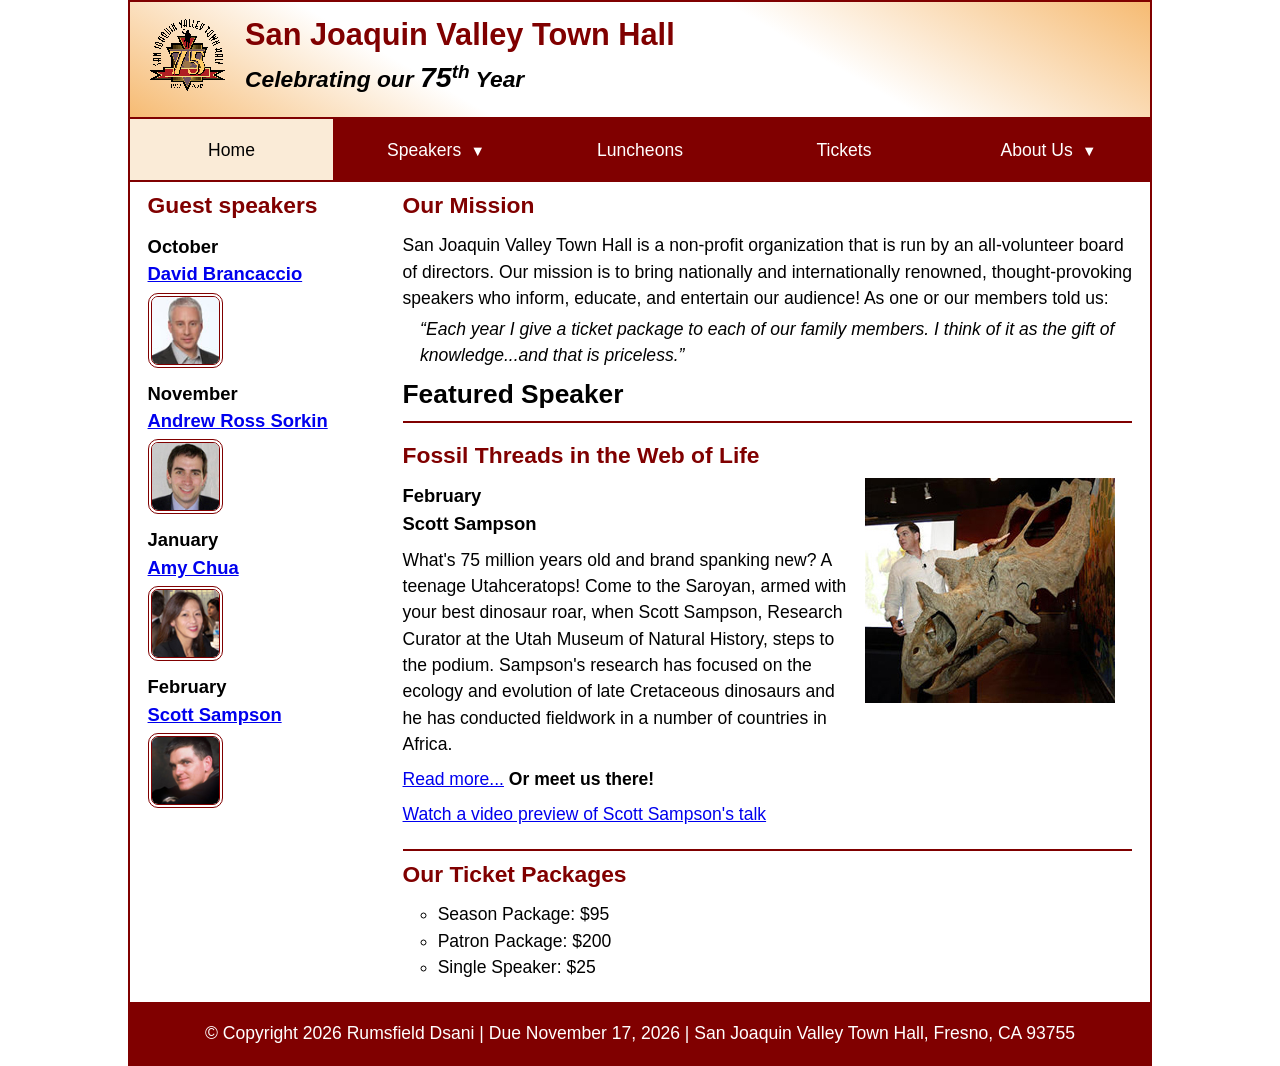
<file: index.html>
<!DOCTYPE html>
<html lang="en">

<head>
	<meta charset="utf-8">
	<title>San Joaquin Valley Town Hall</title>
	<meta name="viewport" content="width=device-width, initial-scale=1">
	<link rel="icon" href="images/favicon.ico">
	<link rel="stylesheet" href="styles/main.css">
</head>

<body>
	<header>
		<img src="images/town_hall_logo.gif" alt="Town Hall logo">
		<h2>San Joaquin Valley Town Hall</h2>
		<h3>Celebrating our <em class="large">75</em><sup>th</sup> Year</h3>
	</header>
	<nav class="navbar">
		<ul class="menu">
			<li><a class="current">Home</a></li>
			<li><a href="#">Speakers <small>&#9660;</small></a>
				<ul class="submenu">
					<li><a href="speakers/brancaccio.html">David Brancaccio</a></li>
					<li><a href="speakers/sorkin.html">Andrew Ross Sorkin</a></li>
					<li><a href="speakers/chua.html">Amy Chua</a></li>
					<li><a href="speakers/sampson.html">Scott Sampson</a></li>
				</ul>
			</li>
			<li><a href="#">Luncheons</a></li>
			<li><a href="#">Tickets</a></li>
			<li><a href="#">About Us <small>&#9660;</small></a>
				<ul class="submenu">
					<li><a href="#">Our History</a></li>
					<li><a href="#">Board of Directors</a></li>
					<li><a href="#">Past Speakers</a></li>
					<li><a href="#">Contact Us</a></li>
				</ul>
			</li>
		</ul>
	</nav>
	<main>
		<aside>
			<h2>Guest speakers</h2>
			<h3>October<br><a href="speakers/brancaccio.html">David Brancaccio</a></h3>
			<img src="images/brancaccio75.jpg" alt="David Brancaccio photo">
			<h3>November<br><a href="speakers/sorkin.html">Andrew Ross Sorkin</a></h3>
			<img src="images/sorkin75.jpg" alt="Andrew Ross Sorkin photo">
			<h3>January<br><a href="speakers/chua.html">Amy Chua</a></h3>
			<img src="images/chua75.jpg" alt="Amy Chua photo">
			<h3>February<br><a href="speakers/sampson.html">Scott Sampson</a></h3>
			<img src="images/sampson75.jpg" alt="Scott Sampson photo">
		</aside>

		<section>
			<h2>Our Mission</h2>
			<p>San Joaquin Valley Town Hall is a non-profit organization that is run by an 
				all-volunteer board of directors. Our mission is to bring nationally and 
				internationally renowned, thought-provoking speakers who inform, educate, 
				and entertain our audience! As one or our members told us:</p>
			<blockquote>&ldquo;Each year I give a ticket package to each of our family members. 
				I think of it as the gift of knowledge...and that is priceless.&rdquo;</blockquote>

			<h1>Featured Speaker</h1>
			<article class="featured">
				<h2>Fossil Threads in the Web of Life</h2>
				<img src="images/sampson_dinosaur.jpg" alt="Scott Sampson with dinosaur">
				<h3>February<br>
				Scott Sampson</h3>
				<p>What's 75 million years old and brand spanking new? A teenage Utahceratops! 
				Come to the Saroyan, armed with your best dinosaur roar, when Scott Sampson, Research 
				Curator at the Utah Museum of Natural History, steps to the podium. Sampson's research 
				has focused on the ecology and evolution of late Cretaceous dinosaurs and he has conducted 
				fieldwork in a number of countries in Africa.</p>
				<p><a href="speakers/sampson.html">Read more...</a>&nbsp;<b>Or meet us there!</b></p>
				<p><a href="media/sampson_preview.mp4" type="video/mp4" target="_blank">Watch a video preview of Scott Sampson&apos;s talk</a></p>
			</article>

			<h2>Our Ticket Packages</h2>
			<ul>
				<li>Season Package: $95</li>
				<li>Patron Package: $200</li>
				<li>Single Speaker: $25</li>
			</ul>
		</section>	
	</main>
	<footer>
		<p>&copy; Copyright 2026 Rumsfield Dsani | Due November 17, 2026 | San Joaquin Valley Town Hall, Fresno, CA 93755</p>
	</footer>
</body>
</html>
</file>
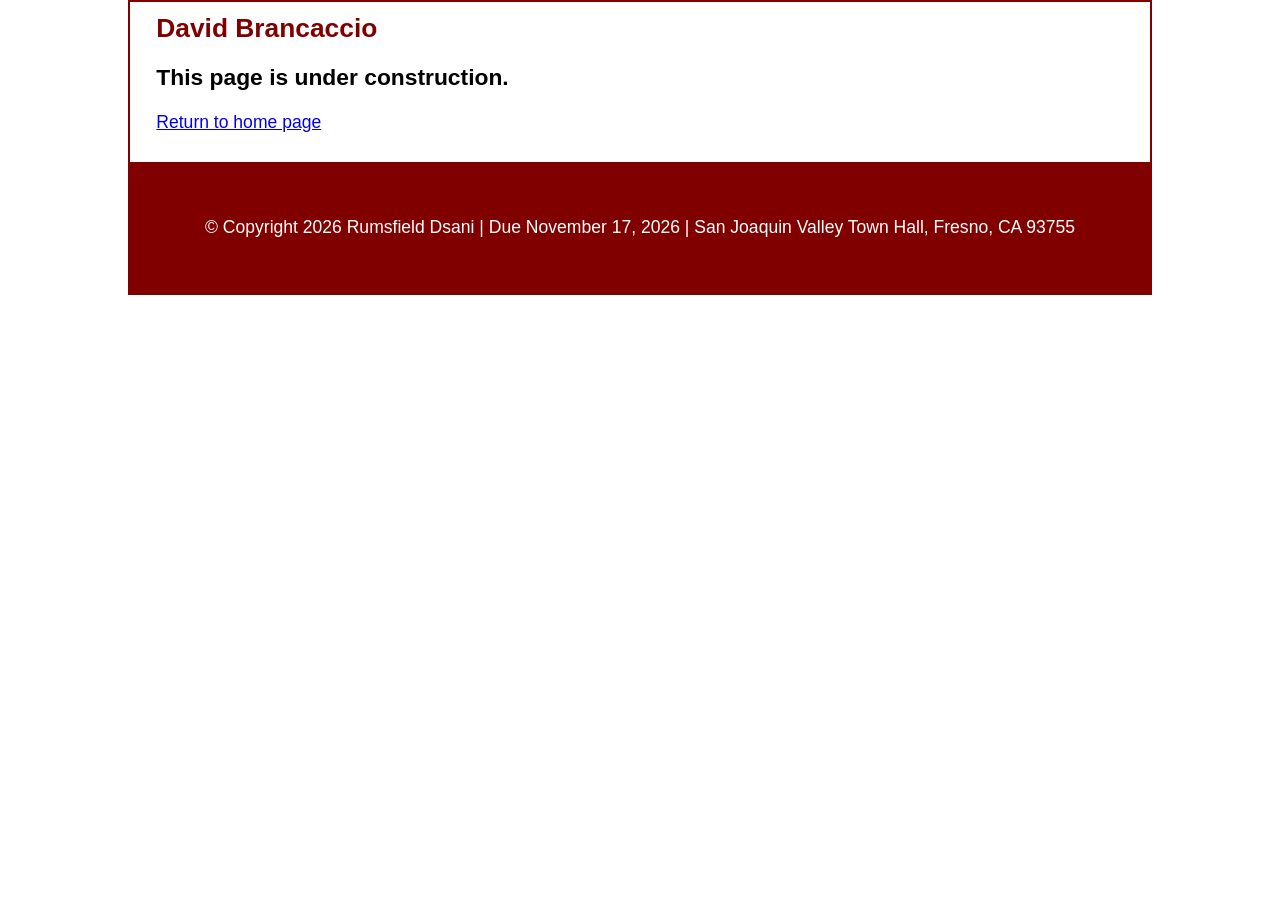
<file: speakers/brancaccio.html>
<!DOCTYPE html>
<html lang="en">

<head>
	<meta charset="utf-8">
	<title>San Joaquin Valley Town Hall</title>
	<meta name="viewport" content="width=device-width, initial-scale=1">
	<link rel="icon" href="../images/favicon.ico">
	<link rel="stylesheet" href="../styles/main.css">
</head>

<body>
	<main>
		<section class="speaker">
			<h1>David Brancaccio</h1>
			<h2>This page is under construction.</h2>
			<p><a href="../index.html">Return to home page</a></p>
		</section>
	</main>
	<footer>
		<p><p>&copy; Copyright 2026 Rumsfield Dsani | Due November 17, 2026 | San Joaquin Valley Town Hall, Fresno, CA 93755</p></p>
	</footer>
</body>

</html>
</file>
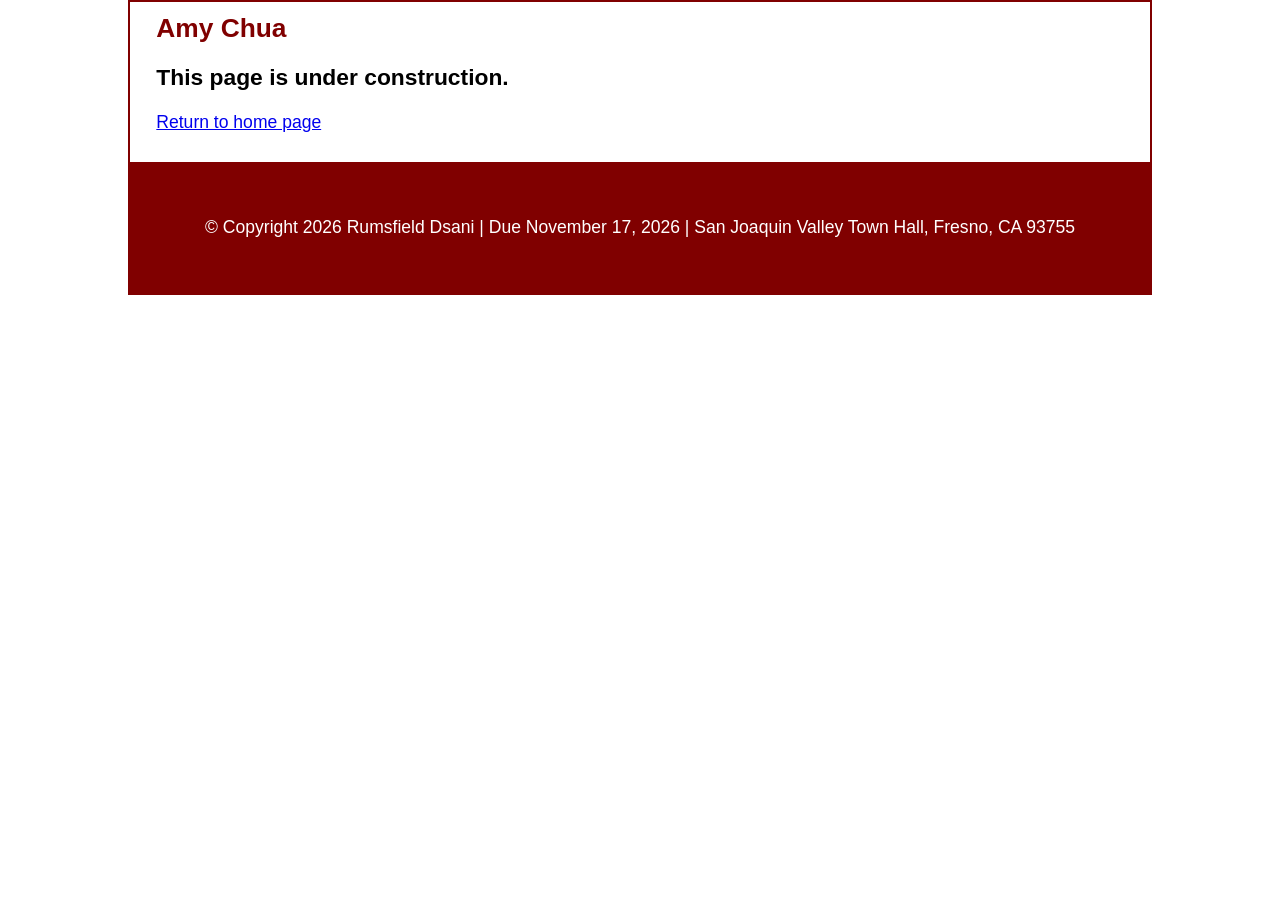
<file: speakers/chua.html>
<!DOCTYPE html>
<html lang="en">

<head>
	<meta charset="utf-8">
	<title>San Joaquin Valley Town Hall</title>
	<meta name="viewport" content="width=device-width, initial-scale=1">
	<link rel="icon" href="../images/favicon.ico">
	<link rel="stylesheet" href="../styles/main.css">
</head>

<body>
	<main>
		<section class="speaker">
			<h1>Amy Chua</h1>
			<h2>This page is under construction.</h2>
			<p><a href="../index.html">Return to home page</a></p>
		</section>
	</main>
	<footer>
		<p><p>&copy; Copyright 2026 Rumsfield Dsani | Due November 17, 2026 | San Joaquin Valley Town Hall, Fresno, CA 93755</p></p>
	</footer>
</body>

</html>
</file>
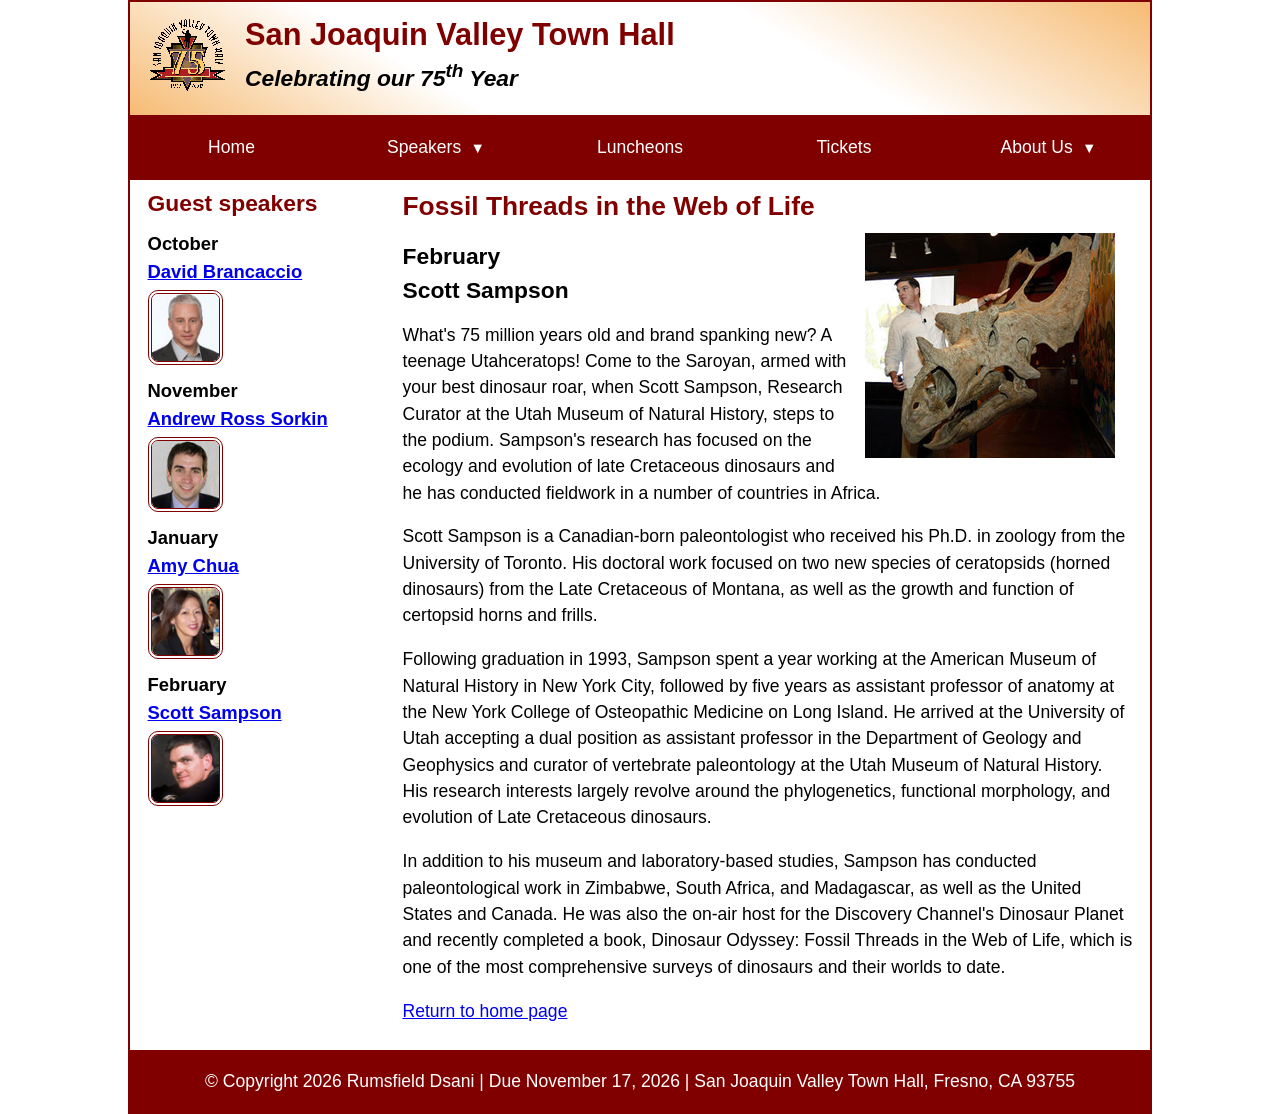
<file: speakers/sampson.html>
<!DOCTYPE html>
<html lang="en">

<head>
	<meta charset="utf-8">
	<title>San Joaquin Valley Town Hall</title>
	<meta name="viewport" content="width=device-width, initial-scale=1">
	<link rel="icon" href="../images/favicon.ico">
	<link rel="stylesheet" href="../styles/main.css">
</head>

<body>
	<header>
		<img src="../images/town_hall_logo.gif" alt="Town Hall logo">
		<h2>San Joaquin Valley Town Hall</h2>
		<h3>Celebrating our <span class="shadow">75<sup>th</sup></span> Year</h3>
	</header>
	<nav class="navbar">
		<ul class="menu">
			<li><a href="../index.html">Home</a></li>
			<li><a href="#">Speakers <small>&#9660;</small></a>
				<ul class="submenu">
					<li><a href="../speakers/brancaccio.html">David Brancaccio</a></li>
					<li><a href="../speakers/sorkin.html">Andrew Ross Sorkin</a></li>
					<li><a href="../speakers/chua.html">Amy Chua</a></li>
					<li><a href="../speakers/sampson.html">Scott Sampson</a></li>
				</ul>
			</li>
			<li><a href="#">Luncheons</a></li>
			<li><a href="#">Tickets</a></li>
			<li><a href="#">About Us <small>&#9660;</small></a>
				<ul class="submenu">
					<li><a href="#">Our History</a></li>
					<li><a href="#">Board of Directors</a></li>
					<li><a href="#">Past Speakers</a></li>
					<li><a href="#">Contact Us</a></li>
				</ul>
			</li>
		</ul>
	</nav>
	<main>
		<aside>
			<h2>Guest speakers</h2>
			<h3>October<br><a href="../speakers/brancaccio.html">David Brancaccio</a></h3>
			<img src="../images/brancaccio75.jpg" alt="David Brancaccio photo">
			<h3>November<br><a href="../speakers/sorkin.html">Andrew Ross Sorkin</a></h3>
			<img src="../images/sorkin75.jpg" alt="Andrew Ross Sorkin photo">
			<h3>January<br><a href="../speakers/chua.html">Amy Chua</a></h3>
			<img src="../images/chua75.jpg" alt="Amy Chua photo">
			<h3>February<br><a href="../speakers/sampson.html">Scott Sampson</a></h3>
			<img src="../images/sampson75.jpg" alt="Scott Sampson photo">
		</aside>
		<section class="speaker">
			<h1>Fossil Threads in the Web of Life</h1>
			<article>
				<img src="../images/sampson_dinosaur.jpg" alt="Scott Sampson with dinosaur">
				<h2>February<br>Scott Sampson</h2>
				<p>What's 75 million years old and brand spanking new? A teenage Utahceratops! Come to the 
				   Saroyan, armed with your best dinosaur roar, when Scott Sampson, Research Curator at the 
				   Utah Museum of Natural History, steps to the podium. Sampson's research has focused on the 
				   ecology and evolution of late Cretaceous dinosaurs and he has conducted fieldwork in a number 
				   of countries in Africa.</p>
				<p>Scott Sampson is a Canadian-born paleontologist who received his Ph.D. in zoology from the 
				   University of Toronto. His doctoral work focused on two new species of ceratopsids (horned 
				   dinosaurs) from the Late Cretaceous of Montana, as well as the growth and function of certopsid 
				   horns and frills.</p>
				<p>Following graduation in 1993, Sampson spent a year working at the American Museum of Natural 
				   History in New York City, followed by five years as assistant professor of anatomy at the New 
				   York College of Osteopathic Medicine on Long Island. He arrived at the University of Utah 
				   accepting a dual position as assistant professor in the Department of Geology and Geophysics 
				   and curator of vertebrate paleontology at the Utah Museum of Natural History. His research 
				   interests largely revolve around the phylogenetics, functional morphology, and evolution of 
				   Late Cretaceous dinosaurs.</p>
				<p>In addition to his museum and laboratory-based studies, Sampson has conducted paleontological 
				   work in Zimbabwe, South Africa, and Madagascar, as well as the United States and Canada. He was 
				   also the on-air host for the Discovery Channel's Dinosaur Planet and recently completed a book, 
				   Dinosaur Odyssey: Fossil Threads in the Web of Life, which is one of the most 
				   comprehensive surveys of dinosaurs and their worlds to date.</p>
				<p><a href="../index.html">Return to home page</a></p>
			</article>
		</section>
	</main>
	<footer>
		<p>&copy; Copyright 2026 Rumsfield Dsani | Due November 17, 2026 | San Joaquin Valley Town Hall, Fresno, CA 93755</p>
	</footer>
</body>
</html>
</file>
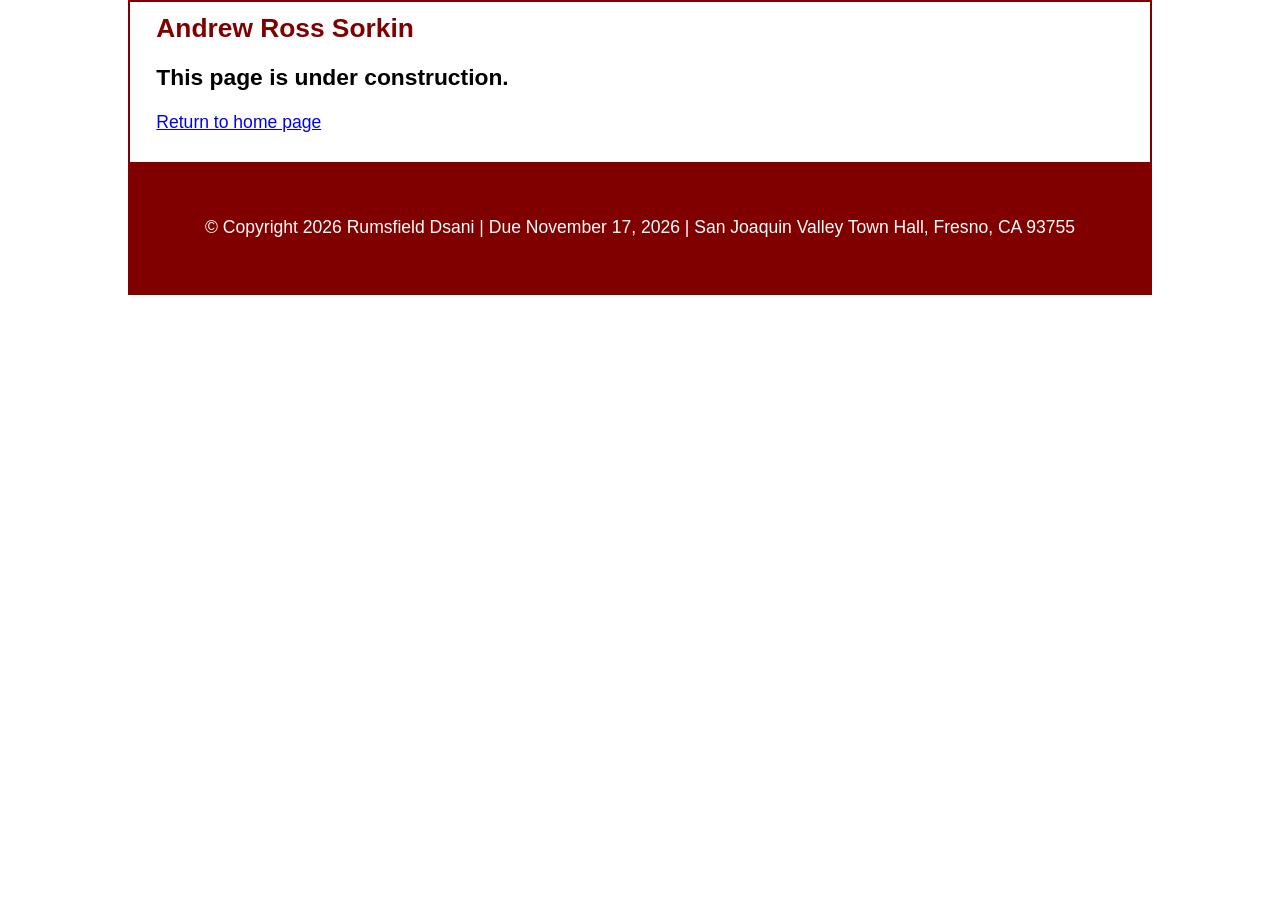
<file: speakers/sorkin.html>
<!DOCTYPE html>
<html lang="en">

<head>
	<meta charset="utf-8">
	<title>San Joaquin Valley Town Hall</title>
	<meta name="viewport" content="width=device-width, initial-scale=1">
	<link rel="icon" href="../images/favicon.ico">
	<link rel="stylesheet" href="../styles/main.css">
</head>

<body>
	<main>
		<section class="speaker">
			<h1>Andrew Ross Sorkin</h1>
			<h2>This page is under construction.</h2>
			<p><a href="../index.html">Return to home page</a></p>
		</section>
	</main>
	<footer>
		<p><p>&copy; Copyright 2026 Rumsfield Dsani | Due November 17, 2026 | San Joaquin Valley Town Hall, Fresno, CA 93755</p></p>
	</footer>
</body>

</html>
</file>
<file: styles/main.css>
/* custom property */
:root {
	--accent-color: #800000;  /* could also be coded #800 */
	--gradient-color: #f6bb73;
	--menu-light: white;          /* menu colors (Ex. 7-1, step 11) */
	--menu-mid: antiquewhite;
	--menu-dark: black;
}

/* reset */
* {
	margin: 0;
	padding: 0;
	box-sizing: border-box;
}

/* default styles */
body {
	font-family: Arial, Helvetica, sans-serif;
    font-size: calc(15px + .2vw);
	width: min(80%, 1024px);
	line-height: 1.5;
	margin: auto;
	border: 2px solid var(--accent-color);
}
h1, h2, h3, p, ul {
	padding: .25em 0;
}
a:hover, a:focus{
	font-style: italic;
	color: var(--accent-color);
}
h1 {
	font-size: 150%;
}
h2 {
	font-size: 130%;
	color: var(--accent-color);
}
h3 {
	font-size: 105%;
}
ul {
	margin-left: 2em;
}

/* the styles for the header */
header {
	line-height: 1.2;
	border-bottom: 2px solid var(--accent-color);
	background-image: linear-gradient(
	    30deg, var(--gradient-color) 0%, white 30%, white 65%, var(--gradient-color) 100%);
	& h2 {
		font-size: 175%;
		padding: .5em 0 0 0;
	}
	& h3 {
		font-size: 130%;
		font-style: italic;
		padding-bottom: 1em;
	}
	& img {
		width: clamp(40px, 15%, 80px);
		float: left;
		margin: .75em 1em;
	}
}

/* the styles for the main content */
main {
	display: flex;
	clear: left;
	padding: 0 1em 1em;
	& blockquote {
		font-style: italic;
		padding-left: 1em;
	}
	& h3 + img { /* speaker images */
		width: clamp(40px, 50%, 75px);
		border: 4px double var(--accent-color);
		border-radius: 10px;
	}
}

/* the styles for the section */
section {
	flex-basis: 75%;
	padding-left: .5em;
	& img {
		width: clamp(100px, 50%, 250px);
		float: right;
		margin: 0 1em .25em;
	}
}

/* the styles for the aside */
aside {
	flex-basis: 25%;
	padding-right: .5em;
}

/* the styles for the footer */
footer {
	background-color: var(--accent-color);
	& p {
		text-align: center;
		color: white;
		padding: 1em 0;
	}
}

/* CSS class */
.featured {
	border-top: 2px solid var(--accent-color);
	border-bottom: 2px solid var(--accent-color);
	padding: .5em 0 1em;
}
.speaker {
	& h1 {
		color: var(--accent-color);
	}
	& h2 {
		color: black;
	}
	& p {
		padding: .5em 0; 
	}	
}
.large {
	font-size: 125%;
}

/* bulleted list on the home page uses circles instead of filled discs */
section ul {
	list-style-type: circle;
}

/* ===== Navigation menu (Exercise 7-1) ===== */
.menu {
	display: flex;          /* menu items side by side (step 8) */
	flex-wrap: wrap;        /* wrap on small screens */
	& li {
		flex-basis: 20%;    /* 5 items fill the bar (step 9) */
		text-align: center; /* step 15 */
	}
}
.navbar {
	background-color: var(--accent-color);  /* step 12 */
	& a {
		display: block;
		padding: 1em;
		text-decoration: none;
		color: var(--menu-light);
		margin: 0 1px 2px;  /* step 14 */
	}
	& a:hover, & a:focus, & a.current {
		background-color: var(--menu-mid);
		color: var(--menu-dark);
	}
	& ul {
		margin: 0;
		padding: 0;
		list-style: none;
	}
}

/* ===== Submenus (Exercise 7-2) ===== */
.menu li:has(.submenu) {
	position: relative;      /* step 5 */
	& small {
		margin-left: .3em;   /* space before the down triangle (step 6) */
	}
	&:hover > .submenu, &:focus-within > .submenu {
		display: block;      /* show the submenu on hover (steps 7-8) */
	}
}
.submenu {
	position: absolute;      /* steps 9-13 */
	left: 0;
	right: 0;
	background-color: var(--accent-color);
	color: var(--menu-light);
	display: none;
	z-index: 10;
	& > li a {
		margin: 0 2px 2px;   /* step 18 */
	}
}
.menu > li:first-child a { margin-left: 0; }   /* step 19 */
.menu > li:last-child a { margin-right: 0; }

/* on small screens, stack the menu items vertically */
@media (max-width: 600px) {
	.menu {
		flex-direction: column;
	}
	.submenu {
		position: static;
	}
}
</file>
